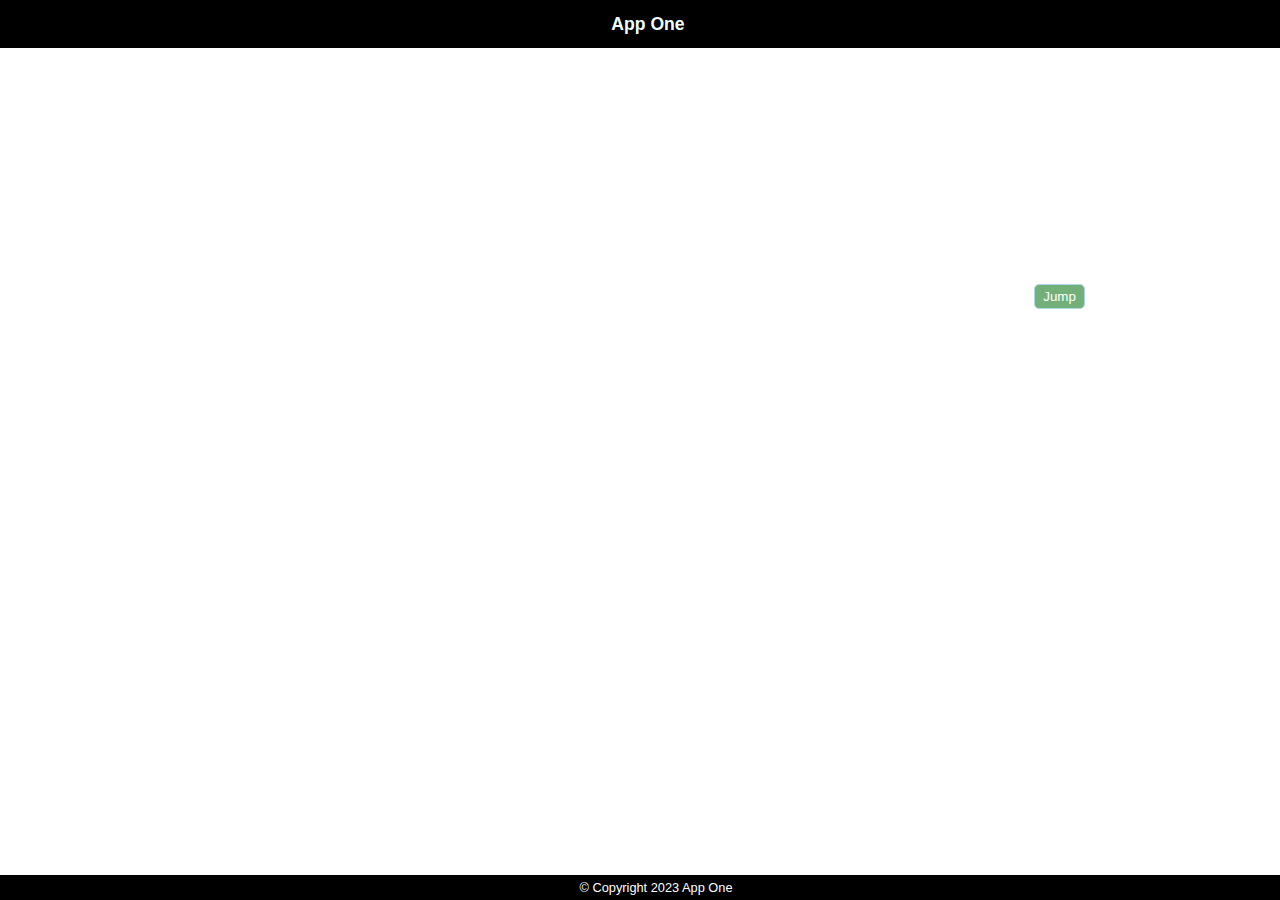
<file: app-one/index.html>
<!DOCTYPE html>
<html lang="en">
<head>
    <meta charset="UTF-8">
    <meta http-equiv="X-UA-Compatible" content="IE=edge">
    <meta name="viewport" content="width=device-width, initial-scale=1.0">
    <title>App One</title>
    <link rel="stylesheet" href="style.css">
</head>
<body>
    <header>
        <h1 id="home" >App One</h1>
    </header>
    <div class="content">
        <div class="form">
            <div class="form-control">
                <div class="subject">
                    <img id="babyCartoon" src="assets/Jump Subject.png" alt="Baby Cartoon">
                </div>
                <div class="overlay"></div>
                <input type="button" value="Jump" id="jumpButton">
            </div>
        </div>
    </div>
    <footer>&copy; Copyright 2023 App One</footer>
    <script src="script.js"></script>
</body>
</html>
</file>
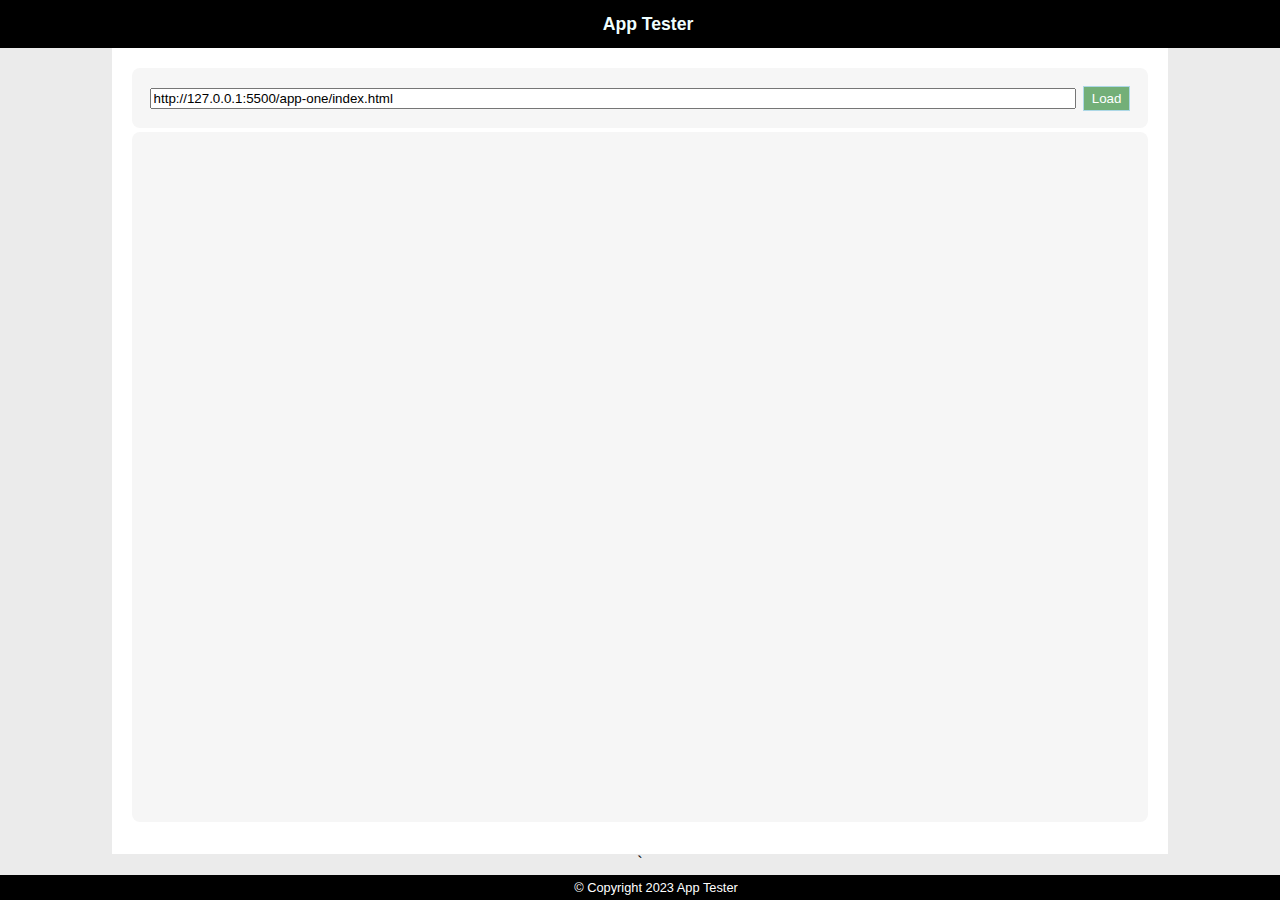
<file: app-shell/index.html>
<!DOCTYPE html>
<html lang="en">

<head>
    <meta charset="UTF-8">
    <meta http-equiv="X-UA-Compatible" content="IE=edge">
    <meta name="viewport" content="width=device-width, initial-scale=1.0">
    <link rel="stylesheet" href="style.css">
    <title>App Tester</title>
</head>

<body>
    <header>
        <h1 id="home" >App Tester</h1>
    </header>
    <div class="content">
        <div class="form">
            <div class="form-control">
                <input type="text" name="instanceUrl" id="instanceUrlInput" placeholder="Enter instance url">
                <input type="button" value="Load" id="loadButton">
            </div>
        </div>
        <div class="iframe-container">
            <iframe src="" frameborder="0" id="iframeElement"></iframe>
        </div>
    </div>
    <footer>&copy; Copyright 2023 App Tester</footer>
    <script src="script.js"></script>
</body>

</html>`
</file>
<file: app-one/style.css>
html,
body {
    font-size: 16px;
    font-family: Arial, Helvetica, sans-serif;
    font-weight: 400;
    margin: 0;
    padding: 0;
    width: 100%;
    height: 100%;
    overflow-x: hidden;
    background-color: white;
    text-align: center;
}

header {
    background-color: black;
    width: 100%;
    height: 2rem;
    padding: 0.5rem;
    position: sticky;
}

header #home {
    font-size: 1.1rem;
    font-weight: 600;
    margin: auto;
    color: azure;
    line-height: 2rem;
    cursor: pointer;
}

footer {
    position: fixed;
    bottom: 0;
    background-color: black;
    color: white;
    width: 100%;
    padding: 0.3rem 1rem;
    font-size: 0.8rem;
}

.content {
    width: 80%;
    height: 86%;
    margin: auto;
    padding: 1rem;
    background-color: white;
    overflow: hidden;
}

.form {
    display: flex;
    flex-direction: row;
    align-items: stretch;
    justify-content: center;
    justify-items: center;
    
    padding: 0.5rem;
    margin: 0.25rem;
    border-radius: 0.5rem;
    height: 90%;
}

.form-control {
    font-size: 0.9rem;
    padding: 0.2rem;
    margin: 0.2rem;
    width: 100%;
}

.form-control * {
    margin: 0.2rem;
}

.form-control input[type="text"] {
    width: 100%;
}

.form-control input[type="button"] {
    background: rgb(115, 175, 120);
    color: rgb(255, 255, 255);
    border: 1px solid lightblue;
    cursor: pointer;
    padding: 0.25rem 0.5rem;
    position: fixed;
    right: 15vw;
    border-radius: 5px;
}

.form-control input[type="button"]:disabled {
    color: rgb(170, 170, 170);
    background-color: grey;
}


.subject {
    position: relative;
    top: 18rem;
    width: 15rem;
    height: 12rem;
}

.overlay {
    width: 15rem;
    height: 20rem;
    background-color: white;
    position: absolute;
    top: 20rem;
}

@keyframes jump {
    0% {
        bottom: -5rem;
    }
    8% {
        bottom: -0rem;
    }
    16% {
        bottom: 4rem;
    }
    24% {
        bottom: 8rem;
    }
    32% {
        bottom: 14rem;
    }
    40% {
        bottom: 18rem;
    }
    50% {
        bottom: 21rem;
    }
    56% {
        bottom: 18rem;
    }
    64% {
        bottom: 14rem;
    }
    72% {
        bottom: 8rem;
    }
    80% {
        bottom: 4rem;
    }
    84% {
        bottom: 2rem;
    }
    90% {
        bottom: -1rem;
    }
    94% {
        bottom: -2rem;
    }
    97% {
        bottom: -3rem;
    }
    100% {
        bottom: -4rem;
    }
}
#babyCartoon {
    width: 6rem;
    position: absolute;
}

.jump-baby {
    animation-name: jump;
    animation-duration: 1.5s;
    animation-iteration-count: 1;
    animation-timing-function: ease-in-out;
}
</file>
<file: app-shell/style.css>
html, body {
    font-size: 16px;
    font-family: Arial, Helvetica, sans-serif;
    font-weight: 400;
    margin: 0;
    padding: 0;
    width: 100%;
    height: 100%;
    overflow-x: hidden;
    background-color: #ebebeb;
    text-align: center;
}

header {
    background-color: black;
    width: 100%;
    height: 2rem;
    padding: 0.5rem;
    position: sticky;
}

header #home {
    font-size: 1.1rem;
    font-weight: 600;
    margin: auto;
    color: azure;
    line-height: 2rem;
    cursor: pointer;
}

footer {
    position: fixed;
    bottom: 0;
    background-color: black;
    color: white;
    width: 100%;
    padding: 0.3rem 1rem;
    font-size: .8rem;
}

.content {
    width: 80%;
    height: 86%;
    margin: auto;
    padding: 1rem;
    background-color: white;   
}

.form {
    display: flex;
    align-items: stretch;
    justify-content: center;
    justify-items: center;
    background: rgb(246, 246, 246);
    padding: 0.5rem;
    margin: 0.25rem;
    border-radius: 0.5rem
}

.form-control {
    font-size: 0.9rem;
    padding: 0.2rem;
    margin: 0.2rem;
    display: flex;
    align-items: center;
    justify-content: space-between;
    width: 100%;
}

.form-control * {
    margin: 0.2rem
}

.form-control input[type=text] {
    width: 100%;
}

.form-control input[type=button] {
    background:rgb(115, 175, 120);
    color: rgb(255, 255, 255);
    border: 1px solid lightblue;
    cursor: pointer;
    padding: 0.25rem 0.5rem;
}

.iframe-container {
    height: 87%;
    background: rgb(246, 246, 246);
    padding: 0.5rem;
    margin: 0.25rem;
    border-radius: 0.5rem;
}

.iframe-container iframe {
    width: 100%;
    height: 100%;
}
</file>
